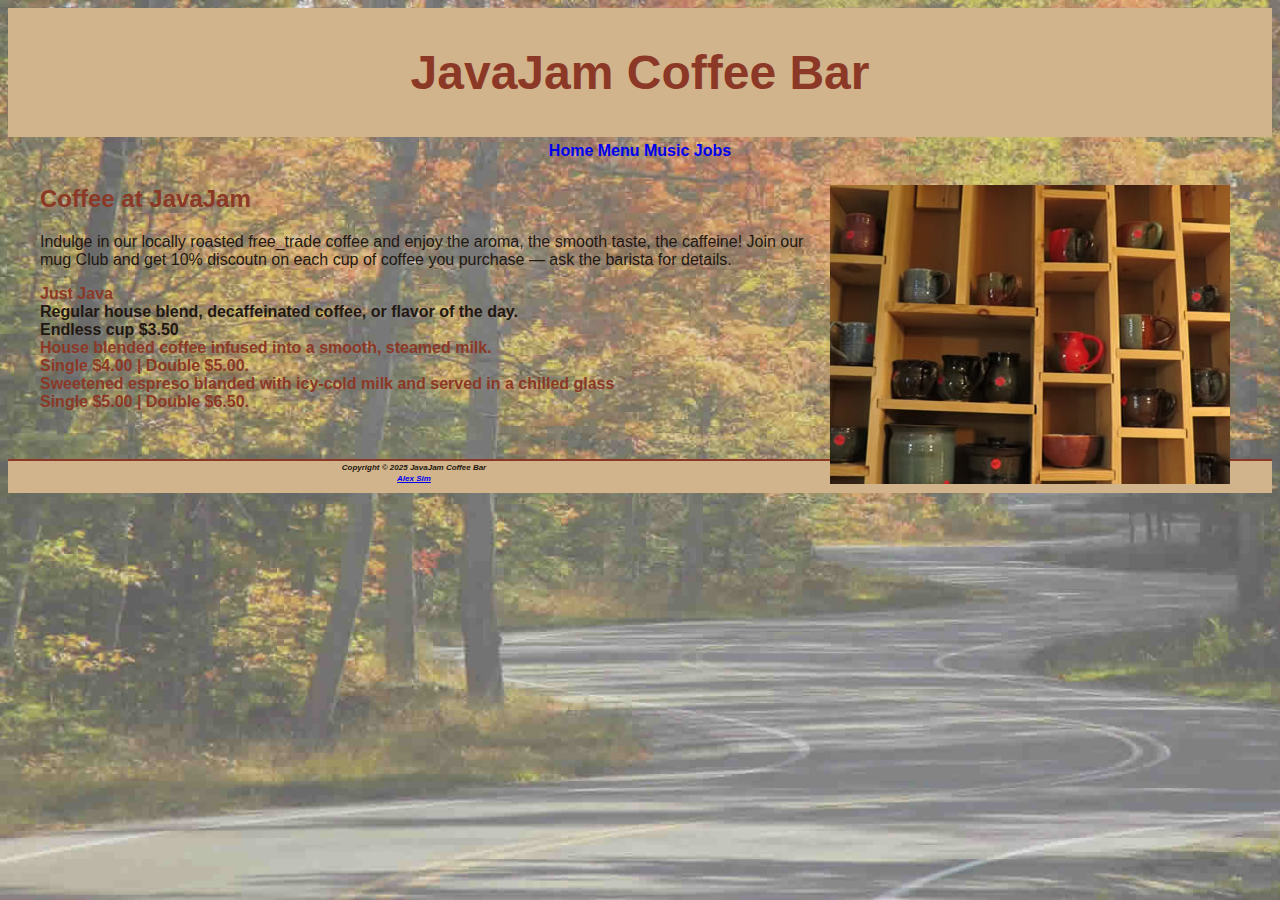
<file: menu.html>
<!DOCTYPE html>
<html lang="en">
	<head>
		<title>JaveJam Coffee Bar | Menu</title>
		<meta charset="utf-8">
		<link rel="stylesheet" href="static/css/java.css">
	</head>
<body>
		
	<header>
		<h1>JavaJam Coffee Bar</h1>
	</header>
		
	<nav>
		<a href="Index.html">Home</a> 
		<a href="Menu.html">Menu</a> 
		<a href="Music.html">Music</a> 
		<a href="Jobs.html">Jobs</a> 
	</nav>
		
	<main>
		<img src="static/images/mugs.jpg" width= "400" height = "299" alt="shelf with mugs" align="right">
		<h2> Coffee at JavaJam</h2>
		
		<p>Indulge in our locally roasted free_trade coffee and enjoy the aroma, the smooth taste, the caffeine! 
		Join our mug Club and get 10% discoutn on each cup of coffee you purchase &mdash; ask the barista for details. </p>
		
		<dl>
		<dt><b>Just Java </b></dt>
		<b>Regular house blend, decaffeinated coffee, or flavor of the day.</br>Endless cup $3.50</dd>
		<dt><b>House blended coffee infused into a smooth, steamed milk.</br>Single $4.00 | Double $5.00.</dd>
		<dt><b>Sweetened espreso blanded with icy-cold milk and served in a chilled glass</br>Single $5.00 | Double $6.50.</dd>
		</dl>
	</main>
	<footer>
		<small><i>Copyright &copy; 2025 JavaJam Coffee Bar<br> 
		<a href ="mailto:a0586681@amarillocollege.com">Alex Sim</a>
	</footer>
</body>
</html>
</file>
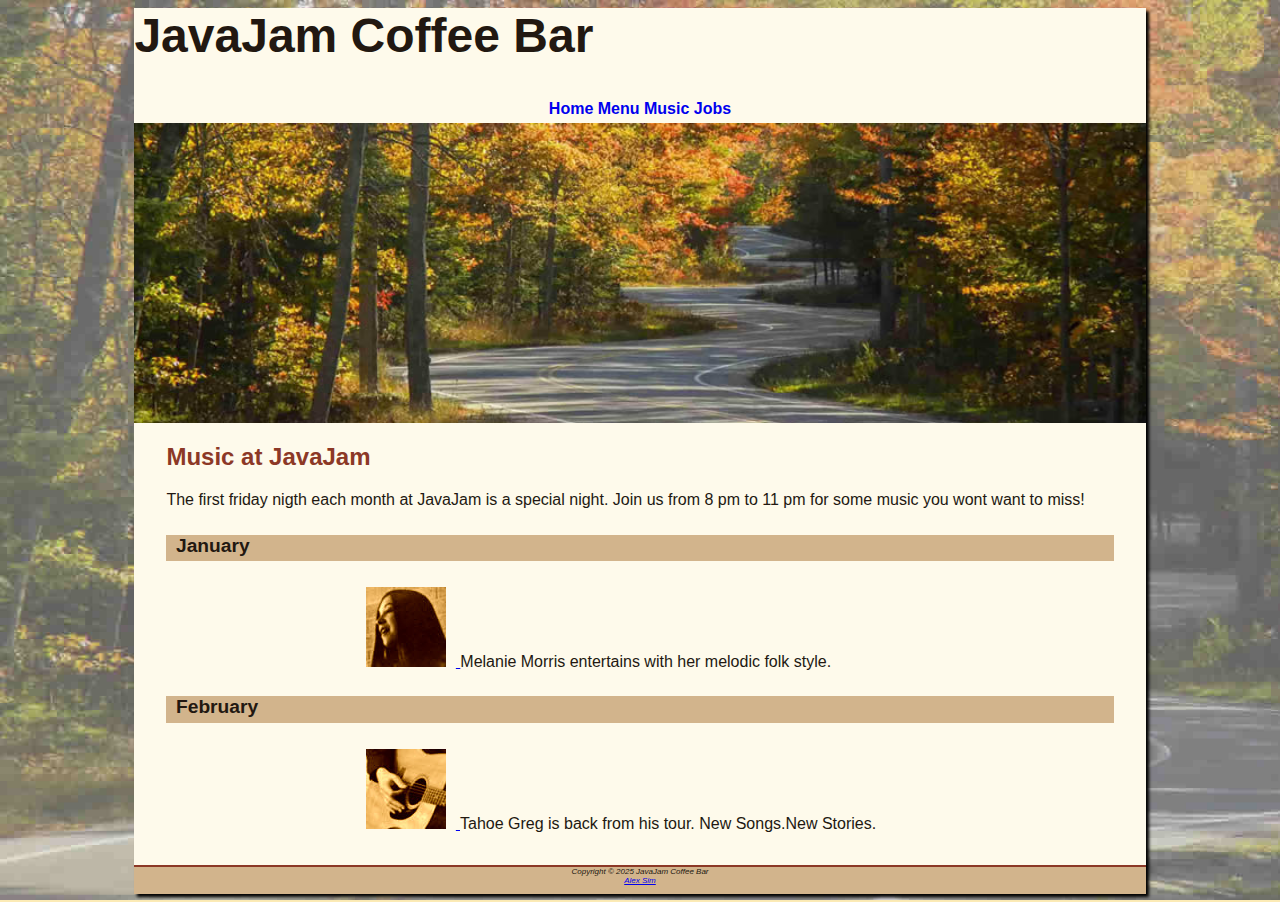
<file: music.html>
<html lang="en">
		<head>
			<title>JaveJam Coffee Bar | Music</title>
			<meta charset="utf-8">
			<link rel="stylesheet" href="static/css/java.css">
		</head> 
		<body>
				
			<div id="wrapper"
				
			<header>
				<h1>JavaJam Coffee Bar</h1>
			</header>
				
			<nav>
				<a href="Index.html">Home</a> 
				<a href="Menu.html">Menu</a> 
				<a href="Music.html">Music</a> 
				<a href="Jobs.html">Jobs</a> 
			</nav>
			
			<div id="homehero"></div>
				
			<main>
				<h2> Music at JavaJam</h2>
				
				<p> The first friday nigth each month at JavaJam is a special night.
				Join us from 8 pm to 11 pm for some music you wont want to miss!
				
				<h4> January </h4>
				<div class="details">
				<a href="static/images/melanie.jpg"><img src="static/images/melaniethumb.jpg" alt="Melanie" Width="80" Height="80" > </a> Melanie Morris entertains with her melodic folk style. 
				</div>
				<h4> February </h4>
				<div class="details">
				<a href="static/images/greg.jpg"><img src="static/images/gregthumb.jpg" alt="greg" Width="80" Height="80" > </a> Tahoe Greg is back from his tour. New Songs.New Stories. 
				</div>
				
			</main>
				
			<footer>
			<small><i>Copyright &copy; 2025 JavaJam Coffee Bar<br> 
			<a href ="mailto:a0586681@amarillocollege.com">Alex Sim</a>
			</footer>
		</div>
	</body>
</html>
</file>
<file: static/css/java.css>
body {
    background-color: #FCEBB6;
    background-image: url("../images/fadedroad50.jpg");
    background-repeat: no-repeat;
    background-size: cover;
    background-attachment: fixed;
    color: #221811;
    font-family: Tahoma, Arial, sans-serif;
}

header {
    background-color: #D2B48C;
    color: #8C3826;
    text-align: center;
    padding-top: 5px;
    padding-bottom: 5px;
}

h1 {
    font-size: 3em;
}

h2 {
    color: #8C3826;
}

h3,
dt {
    color: #8C3826;
}

h4 {
    background-color: #D2B48C;
    font-size: 1.2em;
    padding-left: 0.5em;
    padding-bottom: 0.25em;
}

nav {
    font-weight: bold;
    text-align: center;
    font-size: 1em;        /* FIXED (removed space) */
    padding-top: 5px;
    padding-bottom: 5px;
}

nav a {
    text-decoration: none;
}

main {
    display: block;
    padding-left: 2em;
    padding-right: 2em;
    padding-bottom: 2em;
}

.details {
    padding-left: 20%;
    padding-right: 20%;
}

img {
    padding-left: 10px;
    padding-right: 10px;
}

#homehero {
    height: 300px;
    background-image: url("../images/hero.jpg");  /* FIXED */
    background-repeat: no-repeat;
    background-size: cover;
}

footer {
    background-color: #D2B48C;
    font-size: 0.60em;
    font-style: italic;
    text-align: center;
    padding-bottom: 1em;   /* FIXED (removed space in 1 em) */
    border-top: 2px solid #8C3826;
}

#wrapper {
    background-color: #FEFAEB;
    margin-left: auto;
    margin-right: auto;
    width: 80%;
    min-width: 900px;
    max-width: 1280px;
    box-shadow: 3px 3px 3px #000000;
}
</file>
